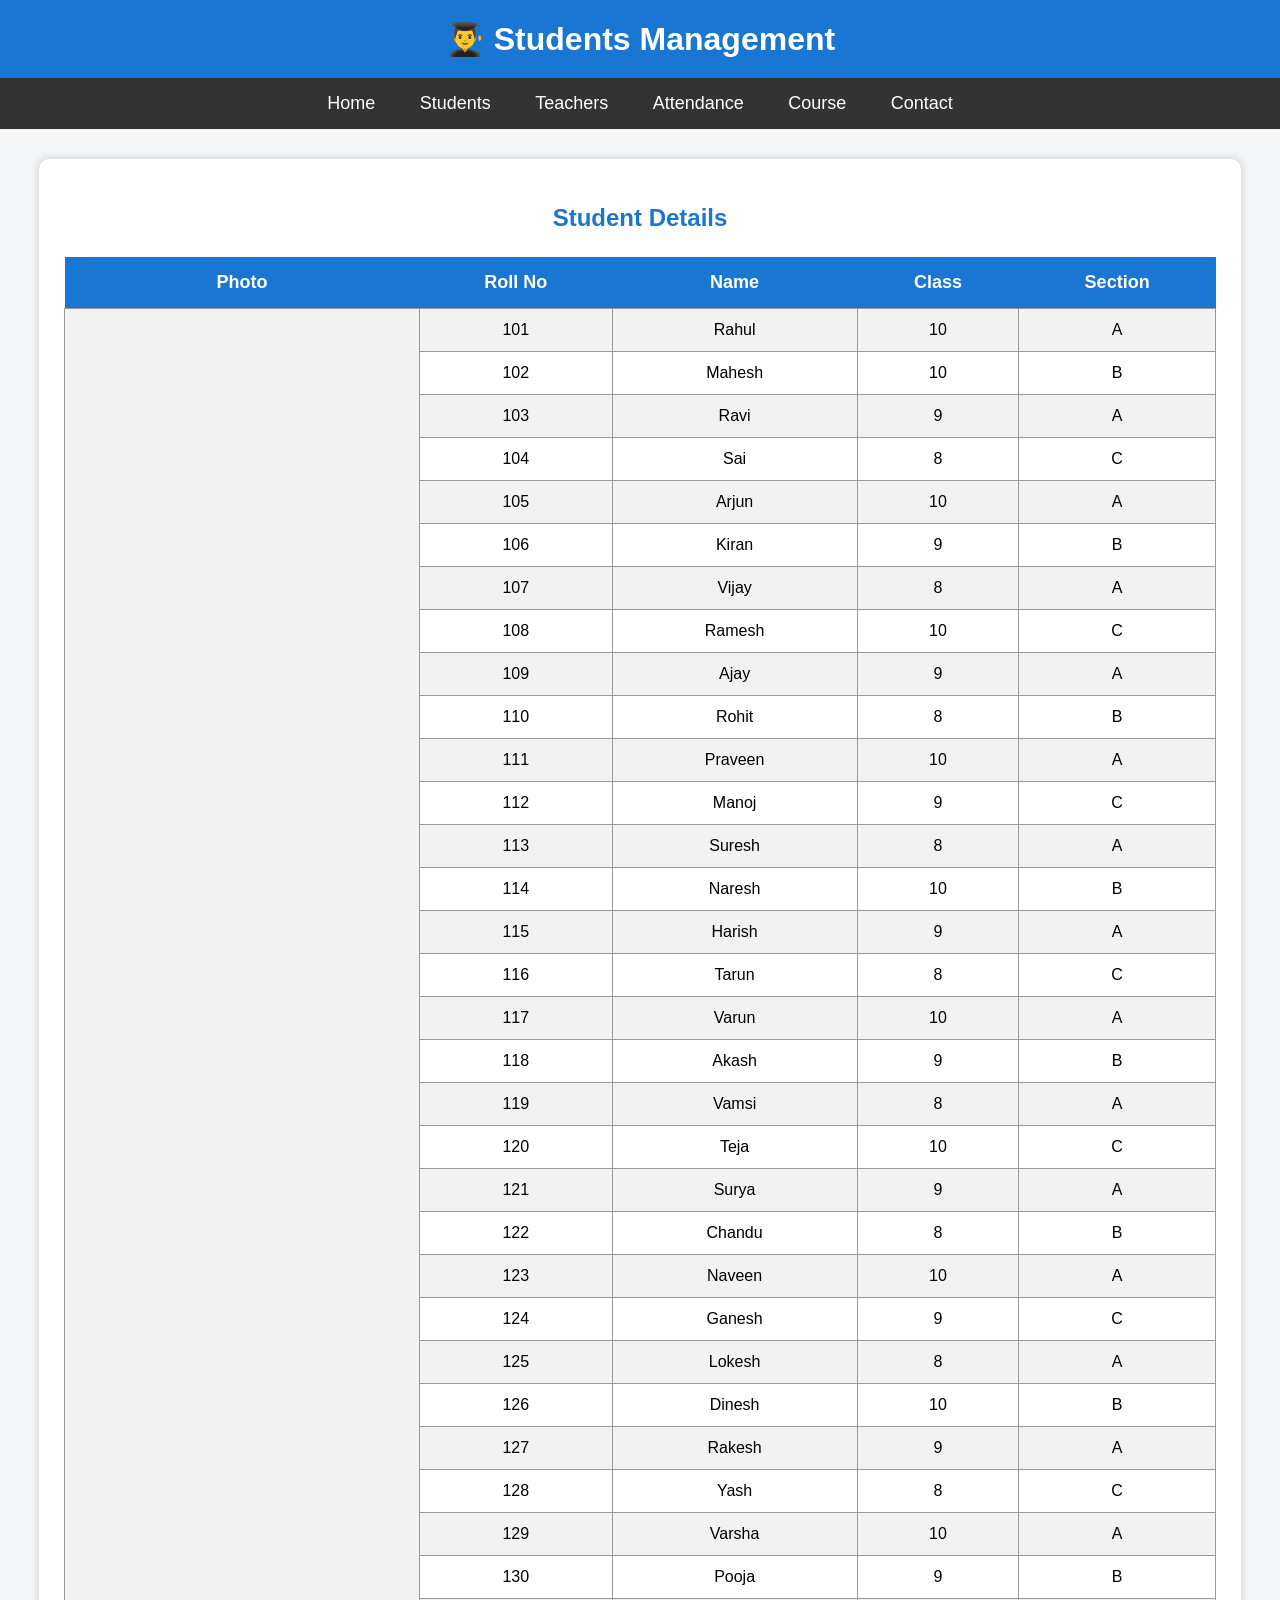
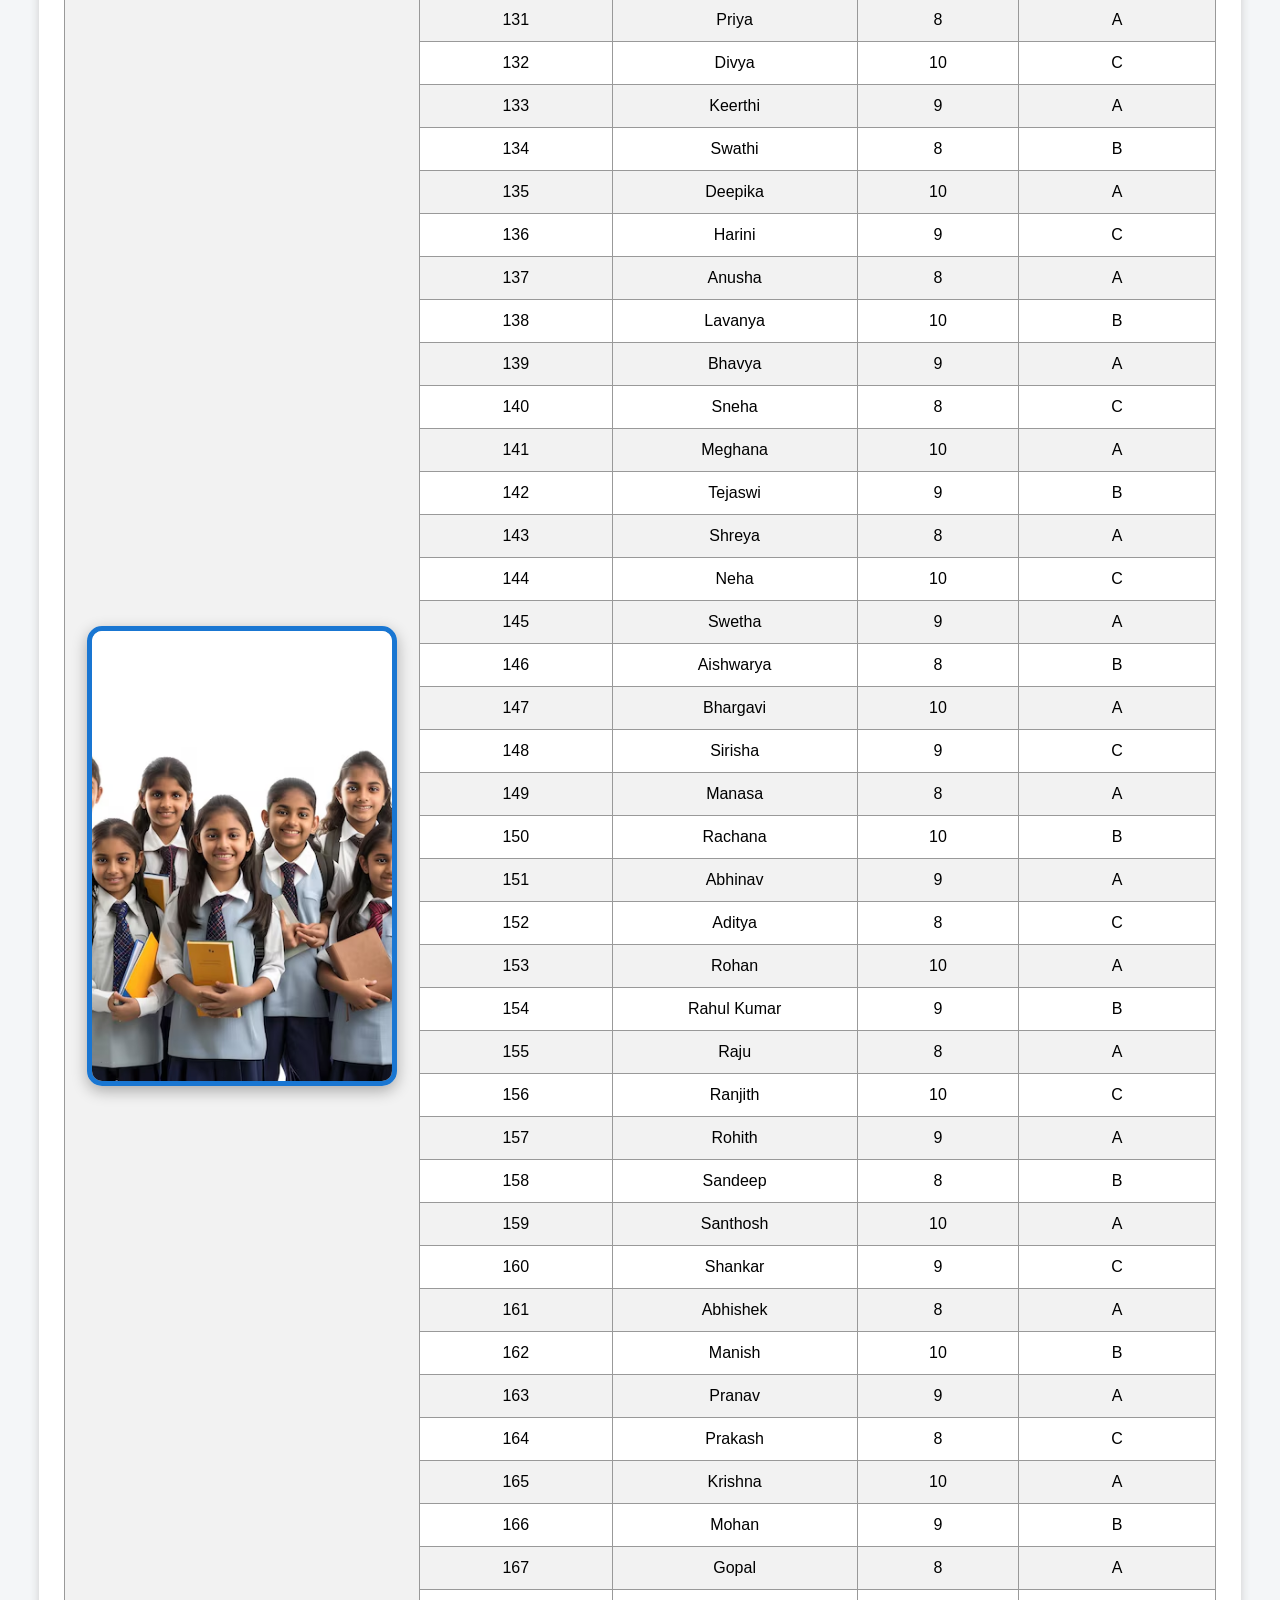
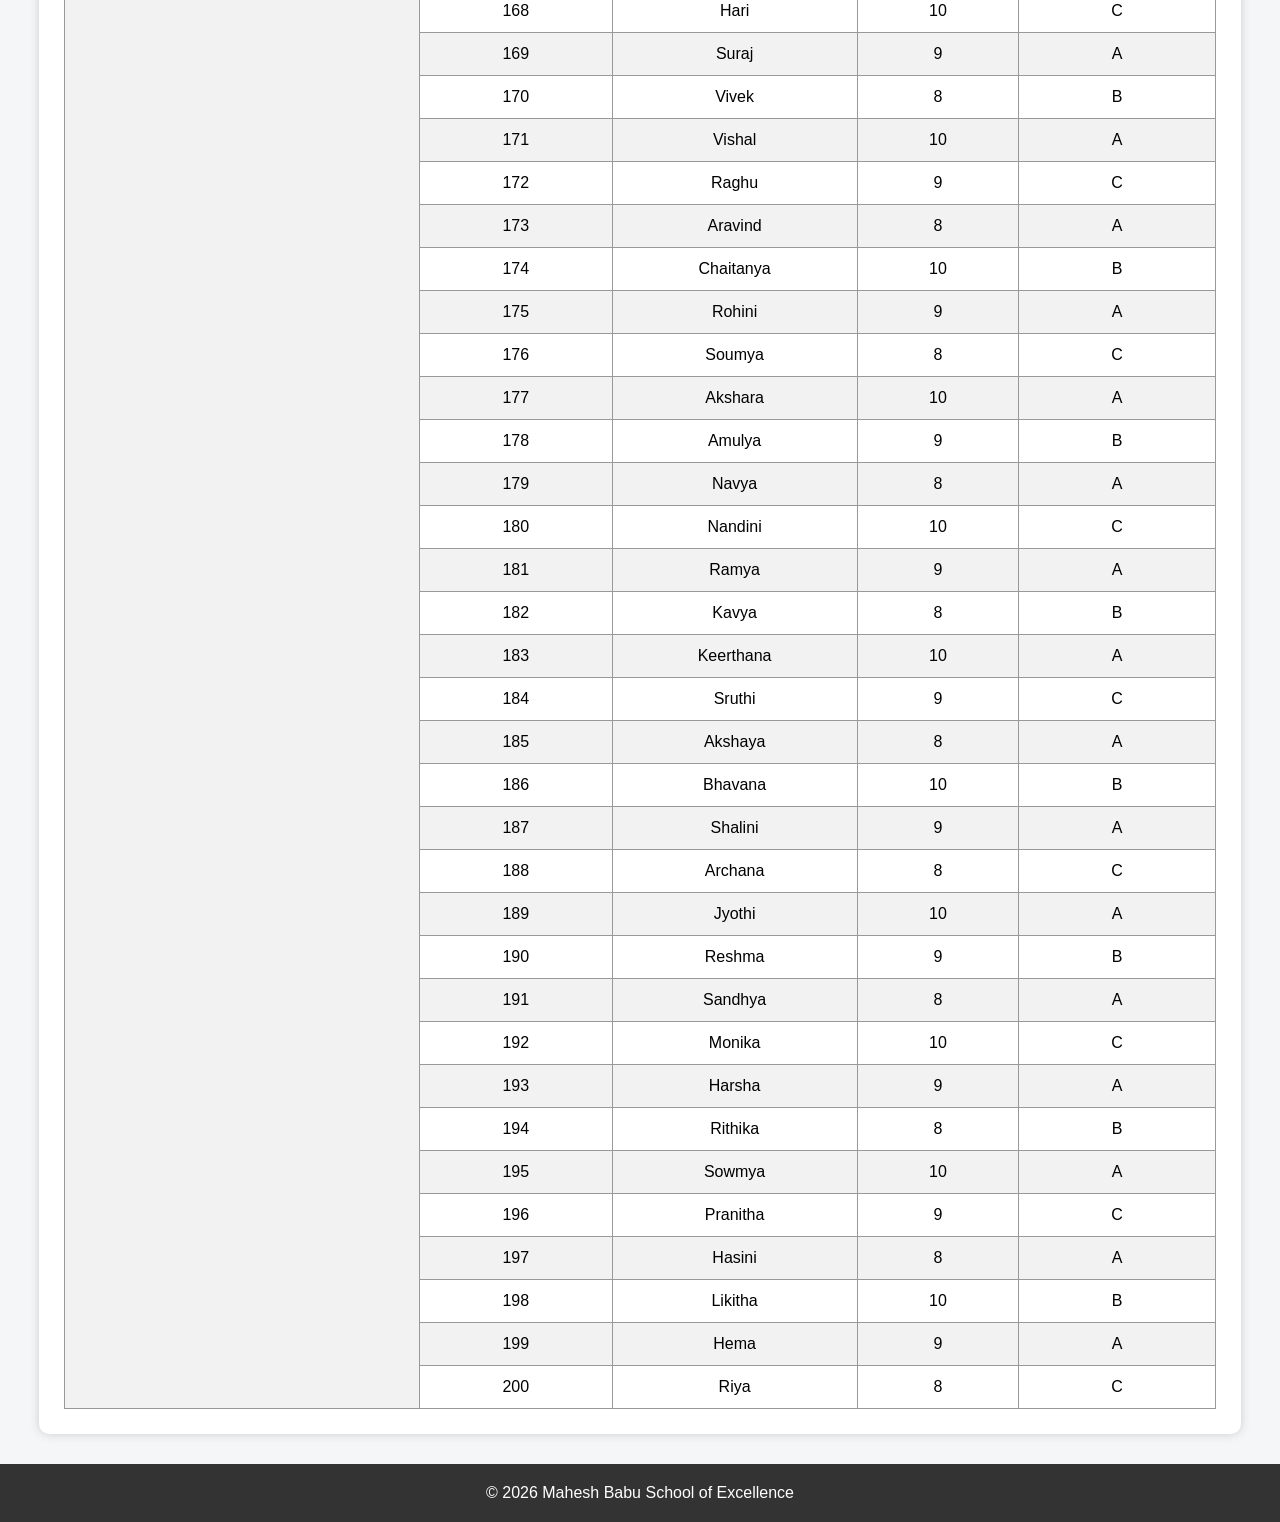
<file: students.html>
<!DOCTYPE html>
<html>

<head>
    <title>Students</title>

    <style>
        body {
            margin: 0;
            font-family: Arial, sans-serif;
            background-color: #f4f6f8;
        }

        header {
            background-color: #1976d2;
            color: white;
            text-align: center;
            padding: 20px;
        }

        header h1 {
            margin: 0;
            font-size: 32px;
        }

        nav {
            background-color: #333;
            text-align: center;
            padding: 15px;
        }

        nav a {
            color: white;
            text-decoration: none;
            margin: 0 20px;
            font-size: 18px;
        }

        nav a:hover {
            color: #ffcc00;
        }

        .container {
            width: 90%;
            margin: 30px auto;
            background-color: white;
            padding: 25px;
            border-radius: 10px;
            box-shadow: 0 0 10px #ccc;
        }

        .container h2 {
            text-align: center;
            color: #1976d2;
            margin-bottom: 25px;
        }

        table {
            width: 100%;
            border-collapse: collapse;
            text-align: center;
        }

        th {
            background-color: #1976d2;
            color: white;
            padding: 15px;
            font-size: 18px;
        }

        td {
            border: 1px solid #999;
            padding: 12px;
            font-size: 16px;
        }

        tr:nth-child(even) {
            background-color: #f2f2f2;
        }

        tr:hover {
            background-color: #dceeff;
        }

        /* BIG STUDENT IMAGE */
        .student-img {
            width: 300px;
            height: 450px;
            object-fit: cover;
            border-radius: 15px;
            border: 5px solid #1976d2;
            box-shadow: 0 5px 15px rgba(0, 0, 0, 0.3);
        }

        .photo-cell {
            width: 330px;
            vertical-align: middle;
        }

        footer {
            background-color: #333;
            color: white;
            text-align: center;
            padding: 20px;
            margin-top: 30px;
        }
    </style>
</head>

<body>

<header>
    <h1>👨‍🎓 Students Management</h1>
</header>

<nav>
    <a href="index.html">Home</a>
    <a href="students.html">Students</a>
    <a href="teachers.html">Teachers</a>
    <a href="attendance.html">Attendance</a>
    <a href="course.html">Course</a>
    <a href="contact.html">Contact</a>
</nav>

<div class="container">

    <h2>Student Details</h2>

    <table>

        <tr>
            <th>Photo</th>
            <th>Roll No</th>
            <th>Name</th>
            <th>Class</th>
            <th>Section</th>
        </tr>

        <!-- Student 1 -->
        <tr>
            <td rowspan="100" class="photo-cell">
                <img src="images/students.jpg"
                     alt="Students"
                     class="student-img">
            </td>

            <td>101</td>
            <td>Rahul</td>
            <td>10</td>
            <td>A</td>
        </tr>

        <tr>
            <td>102</td>
            <td>Mahesh</td>
            <td>10</td>
            <td>B</td>
        </tr>

        <tr>
            <td>103</td>
            <td>Ravi</td>
            <td>9</td>
            <td>A</td>
        </tr>

        <tr>
            <td>104</td>
            <td>Sai</td>
            <td>8</td>
            <td>C</td>
        </tr>

        <tr>
            <td>105</td>
            <td>Arjun</td>
            <td>10</td>
            <td>A</td>
        </tr>

        <tr>
            <td>106</td>
            <td>Kiran</td>
            <td>9</td>
            <td>B</td>
        </tr>

        <tr>
            <td>107</td>
            <td>Vijay</td>
            <td>8</td>
            <td>A</td>
        </tr>

        <tr>
            <td>108</td>
            <td>Ramesh</td>
            <td>10</td>
            <td>C</td>
        </tr>

        <tr>
            <td>109</td>
            <td>Ajay</td>
            <td>9</td>
            <td>A</td>
        </tr>

        <tr>
            <td>110</td>
            <td>Rohit</td>
            <td>8</td>
            <td>B</td>
        </tr>

        <tr>
            <td>111</td>
            <td>Praveen</td>
            <td>10</td>
            <td>A</td>
        </tr>

        <tr>
            <td>112</td>
            <td>Manoj</td>
            <td>9</td>
            <td>C</td>
        </tr>

        <tr>
            <td>113</td>
            <td>Suresh</td>
            <td>8</td>
            <td>A</td>
        </tr>

        <tr>
            <td>114</td>
            <td>Naresh</td>
            <td>10</td>
            <td>B</td>
        </tr>

        <tr>
            <td>115</td>
            <td>Harish</td>
            <td>9</td>
            <td>A</td>
        </tr>

        <tr>
            <td>116</td>
            <td>Tarun</td>
            <td>8</td>
            <td>C</td>
        </tr>

        <tr>
            <td>117</td>
            <td>Varun</td>
            <td>10</td>
            <td>A</td>
        </tr>

        <tr>
            <td>118</td>
            <td>Akash</td>
            <td>9</td>
            <td>B</td>
        </tr>

        <tr>
            <td>119</td>
            <td>Vamsi</td>
            <td>8</td>
            <td>A</td>
        </tr>

        <tr>
            <td>120</td>
            <td>Teja</td>
            <td>10</td>
            <td>C</td>
        </tr>

        <tr>
            <td>121</td>
            <td>Surya</td>
            <td>9</td>
            <td>A</td>
        </tr>

        <tr>
            <td>122</td>
            <td>Chandu</td>
            <td>8</td>
            <td>B</td>
        </tr>

        <tr>
            <td>123</td>
            <td>Naveen</td>
            <td>10</td>
            <td>A</td>
        </tr>

        <tr>
            <td>124</td>
            <td>Ganesh</td>
            <td>9</td>
            <td>C</td>
        </tr>

        <tr>
            <td>125</td>
            <td>Lokesh</td>
            <td>8</td>
            <td>A</td>
        </tr>

        <tr>
            <td>126</td>
            <td>Dinesh</td>
            <td>10</td>
            <td>B</td>
        </tr>

        <tr>
            <td>127</td>
            <td>Rakesh</td>
            <td>9</td>
            <td>A</td>
        </tr>

        <tr>
            <td>128</td>
            <td>Yash</td>
            <td>8</td>
            <td>C</td>
        </tr>

        <tr>
            <td>129</td>
            <td>Varsha</td>
            <td>10</td>
            <td>A</td>
        </tr>

        <tr>
            <td>130</td>
            <td>Pooja</td>
            <td>9</td>
            <td>B</td>
        </tr>

        <tr>
            <td>131</td>
            <td>Priya</td>
            <td>8</td>
            <td>A</td>
        </tr>

        <tr>
            <td>132</td>
            <td>Divya</td>
            <td>10</td>
            <td>C</td>
        </tr>

        <tr>
            <td>133</td>
            <td>Keerthi</td>
            <td>9</td>
            <td>A</td>
        </tr>

        <tr>
            <td>134</td>
            <td>Swathi</td>
            <td>8</td>
            <td>B</td>
        </tr>

        <tr>
            <td>135</td>
            <td>Deepika</td>
            <td>10</td>
            <td>A</td>
        </tr>

        <tr>
            <td>136</td>
            <td>Harini</td>
            <td>9</td>
            <td>C</td>
        </tr>

        <tr>
            <td>137</td>
            <td>Anusha</td>
            <td>8</td>
            <td>A</td>
        </tr>

        <tr>
            <td>138</td>
            <td>Lavanya</td>
            <td>10</td>
            <td>B</td>
        </tr>

        <tr>
            <td>139</td>
            <td>Bhavya</td>
            <td>9</td>
            <td>A</td>
        </tr>

        <tr>
            <td>140</td>
            <td>Sneha</td>
            <td>8</td>
            <td>C</td>
        </tr>

        <tr>
            <td>141</td>
            <td>Meghana</td>
            <td>10</td>
            <td>A</td>
        </tr>

        <tr>
            <td>142</td>
            <td>Tejaswi</td>
            <td>9</td>
            <td>B</td>
        </tr>

        <tr>
            <td>143</td>
            <td>Shreya</td>
            <td>8</td>
            <td>A</td>
        </tr>

        <tr>
            <td>144</td>
            <td>Neha</td>
            <td>10</td>
            <td>C</td>
        </tr>

        <tr>
            <td>145</td>
            <td>Swetha</td>
            <td>9</td>
            <td>A</td>
        </tr>

        <tr>
            <td>146</td>
            <td>Aishwarya</td>
            <td>8</td>
            <td>B</td>
        </tr>

        <tr>
            <td>147</td>
            <td>Bhargavi</td>
            <td>10</td>
            <td>A</td>
        </tr>

        <tr>
            <td>148</td>
            <td>Sirisha</td>
            <td>9</td>
            <td>C</td>
        </tr>

        <tr>
            <td>149</td>
            <td>Manasa</td>
            <td>8</td>
            <td>A</td>
        </tr>

        <tr>
            <td>150</td>
            <td>Rachana</td>
            <td>10</td>
            <td>B</td>
        </tr>

        <tr>
            <td>151</td>
            <td>Abhinav</td>
            <td>9</td>
            <td>A</td>
        </tr>

        <tr>
            <td>152</td>
            <td>Aditya</td>
            <td>8</td>
            <td>C</td>
        </tr>

        <tr>
            <td>153</td>
            <td>Rohan</td>
            <td>10</td>
            <td>A</td>
        </tr>

        <tr>
            <td>154</td>
            <td>Rahul Kumar</td>
            <td>9</td>
            <td>B</td>
        </tr>

        <tr>
            <td>155</td>
            <td>Raju</td>
            <td>8</td>
            <td>A</td>
        </tr>

        <tr>
            <td>156</td>
            <td>Ranjith</td>
            <td>10</td>
            <td>C</td>
        </tr>

        <tr>
            <td>157</td>
            <td>Rohith</td>
            <td>9</td>
            <td>A</td>
        </tr>

        <tr>
            <td>158</td>
            <td>Sandeep</td>
            <td>8</td>
            <td>B</td>
        </tr>

        <tr>
            <td>159</td>
            <td>Santhosh</td>
            <td>10</td>
            <td>A</td>
        </tr>

        <tr>
            <td>160</td>
            <td>Shankar</td>
            <td>9</td>
            <td>C</td>
        </tr>

        <tr>
            <td>161</td>
            <td>Abhishek</td>
            <td>8</td>
            <td>A</td>
        </tr>

        <tr>
            <td>162</td>
            <td>Manish</td>
            <td>10</td>
            <td>B</td>
        </tr>

        <tr>
            <td>163</td>
            <td>Pranav</td>
            <td>9</td>
            <td>A</td>
        </tr>

        <tr>
            <td>164</td>
            <td>Prakash</td>
            <td>8</td>
            <td>C</td>
        </tr>

        <tr>
            <td>165</td>
            <td>Krishna</td>
            <td>10</td>
            <td>A</td>
        </tr>

        <tr>
            <td>166</td>
            <td>Mohan</td>
            <td>9</td>
            <td>B</td>
        </tr>

        <tr>
            <td>167</td>
            <td>Gopal</td>
            <td>8</td>
            <td>A</td>
        </tr>

        <tr>
            <td>168</td>
            <td>Hari</td>
            <td>10</td>
            <td>C</td>
        </tr>

        <tr>
            <td>169</td>
            <td>Suraj</td>
            <td>9</td>
            <td>A</td>
        </tr>

        <tr>
            <td>170</td>
            <td>Vivek</td>
            <td>8</td>
            <td>B</td>
        </tr>

        <tr>
            <td>171</td>
            <td>Vishal</td>
            <td>10</td>
            <td>A</td>
        </tr>

        <tr>
            <td>172</td>
            <td>Raghu</td>
            <td>9</td>
            <td>C</td>
        </tr>

        <tr>
            <td>173</td>
            <td>Aravind</td>
            <td>8</td>
            <td>A</td>
        </tr>

        <tr>
            <td>174</td>
            <td>Chaitanya</td>
            <td>10</td>
            <td>B</td>
        </tr>

        <tr>
            <td>175</td>
            <td>Rohini</td>
            <td>9</td>
            <td>A</td>
        </tr>

        <tr>
            <td>176</td>
            <td>Soumya</td>
            <td>8</td>
            <td>C</td>
        </tr>

        <tr>
            <td>177</td>
            <td>Akshara</td>
            <td>10</td>
            <td>A</td>
        </tr>

        <tr>
            <td>178</td>
            <td>Amulya</td>
            <td>9</td>
            <td>B</td>
        </tr>

        <tr>
            <td>179</td>
            <td>Navya</td>
            <td>8</td>
            <td>A</td>
        </tr>

        <tr>
            <td>180</td>
            <td>Nandini</td>
            <td>10</td>
            <td>C</td>
        </tr>

        <tr>
            <td>181</td>
            <td>Ramya</td>
            <td>9</td>
            <td>A</td>
        </tr>

        <tr>
            <td>182</td>
            <td>Kavya</td>
            <td>8</td>
            <td>B</td>
        </tr>

        <tr>
            <td>183</td>
            <td>Keerthana</td>
            <td>10</td>
            <td>A</td>
        </tr>

        <tr>
            <td>184</td>
            <td>Sruthi</td>
            <td>9</td>
            <td>C</td>
        </tr>

        <tr>
            <td>185</td>
            <td>Akshaya</td>
            <td>8</td>
            <td>A</td>
        </tr>

        <tr>
            <td>186</td>
            <td>Bhavana</td>
            <td>10</td>
            <td>B</td>
        </tr>

        <tr>
            <td>187</td>
            <td>Shalini</td>
            <td>9</td>
            <td>A</td>
        </tr>

        <tr>
            <td>188</td>
            <td>Archana</td>
            <td>8</td>
            <td>C</td>
        </tr>

        <tr>
            <td>189</td>
            <td>Jyothi</td>
            <td>10</td>
            <td>A</td>
        </tr>

        <tr>
            <td>190</td>
            <td>Reshma</td>
            <td>9</td>
            <td>B</td>
        </tr>

        <tr>
            <td>191</td>
            <td>Sandhya</td>
            <td>8</td>
            <td>A</td>
        </tr>

        <tr>
            <td>192</td>
            <td>Monika</td>
            <td>10</td>
            <td>C</td>
        </tr>

        <tr>
            <td>193</td>
            <td>Harsha</td>
            <td>9</td>
            <td>A</td>
        </tr>

        <tr>
            <td>194</td>
            <td>Rithika</td>
            <td>8</td>
            <td>B</td>
        </tr>

        <tr>
            <td>195</td>
            <td>Sowmya</td>
            <td>10</td>
            <td>A</td>
        </tr>

        <tr>
            <td>196</td>
            <td>Pranitha</td>
            <td>9</td>
            <td>C</td>
        </tr>

        <tr>
            <td>197</td>
            <td>Hasini</td>
            <td>8</td>
            <td>A</td>
        </tr>

        <tr>
            <td>198</td>
            <td>Likitha</td>
            <td>10</td>
            <td>B</td>
        </tr>

        <tr>
            <td>199</td>
            <td>Hema</td>
            <td>9</td>
            <td>A</td>
        </tr>

        <tr>
            <td>200</td>
            <td>Riya</td>
            <td>8</td>
            <td>C</td>
        </tr>

    </table>

</div>

<footer>
    © 2026 Mahesh Babu School of Excellence
</footer>

</body>
</html>
</file>
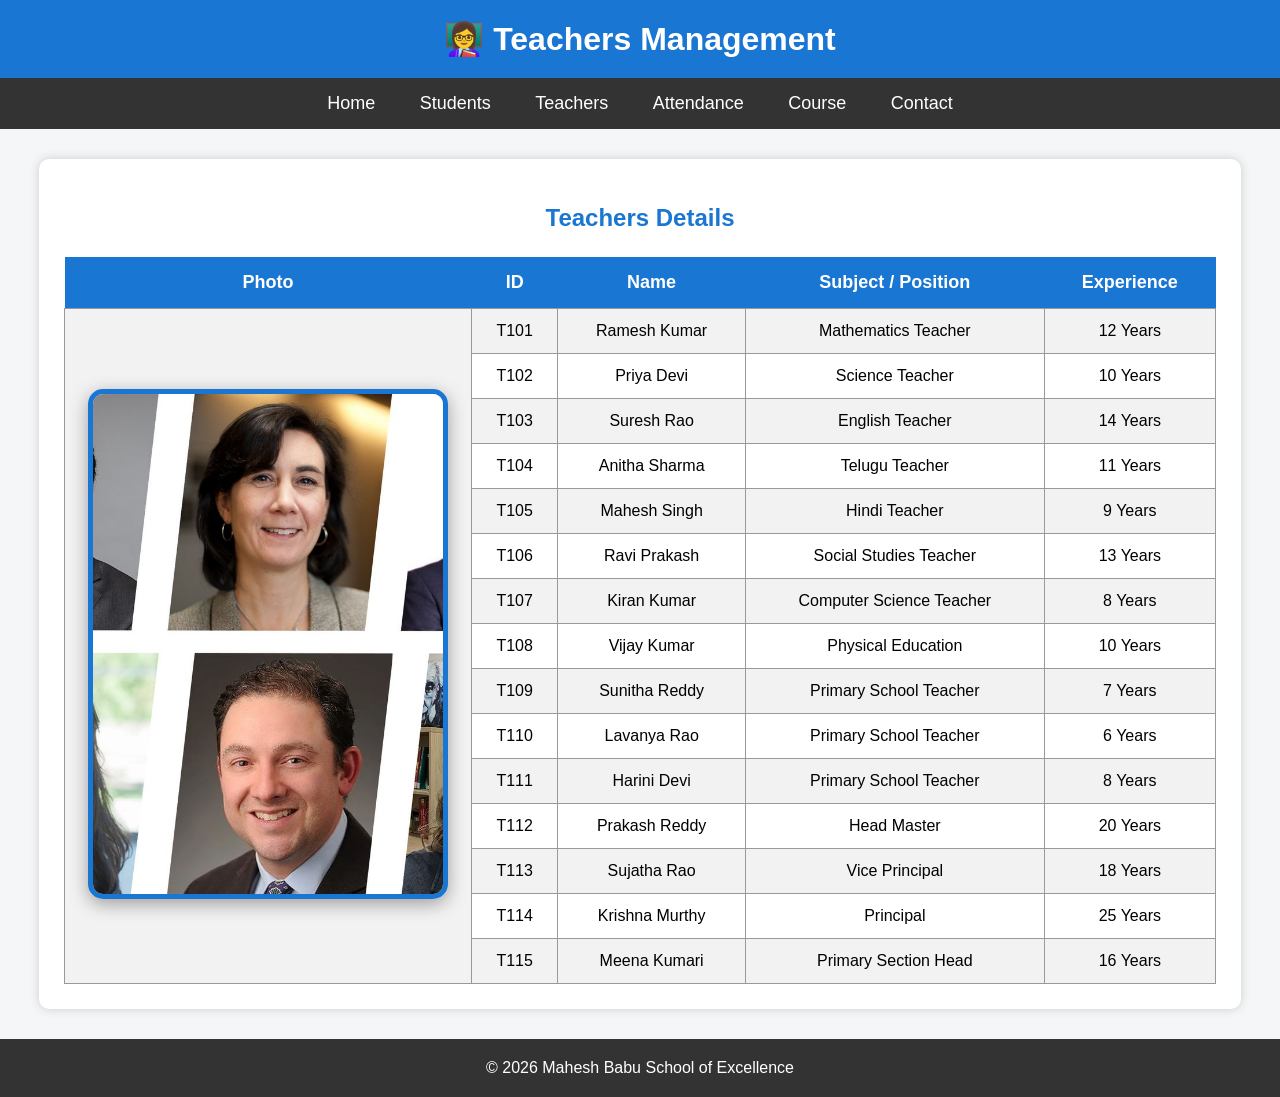
<file: teachers.html>
<!DOCTYPE html>
<html>

<head>
    <title>Teachers</title>

    <style>
        body {
            margin: 0;
            font-family: Arial, sans-serif;
            background-color: #f4f6f8;
        }

        header {
            background-color: #1976d2;
            color: white;
            text-align: center;
            padding: 20px;
        }

        header h1 {
            margin: 0;
            font-size: 32px;
        }

        nav {
            background-color: #333;
            text-align: center;
            padding: 15px;
        }

        nav a {
            color: white;
            text-decoration: none;
            margin: 0 20px;
            font-size: 18px;
        }

        nav a:hover {
            color: #ffcc00;
        }

        .container {
            width: 90%;
            margin: 30px auto;
            background-color: white;
            padding: 25px;
            border-radius: 10px;
            box-shadow: 0 0 10px #ccc;
        }

        .container h2 {
            text-align: center;
            color: #1976d2;
            margin-bottom: 25px;
        }

        table {
            width: 100%;
            border-collapse: collapse;
            text-align: center;
        }

        th {
            background-color: #1976d2;
            color: white;
            padding: 15px;
            font-size: 18px;
        }

        td {
            border: 1px solid #999;
            padding: 13px;
            font-size: 16px;
        }

        tr:nth-child(even) {
            background-color: #f2f2f2;
        }

        tr:hover {
            background-color: #dceeff;
        }

        /* LARGE FACULTY IMAGE */
        .teacher-img {
            width: 350px;
            height: 500px;
            object-fit: cover;
            border-radius: 15px;
            border: 5px solid #1976d2;
            box-shadow: 0 5px 18px rgba(0, 0, 0, 0.35);
        }

        .photo-cell {
            width: 380px;
            vertical-align: middle;
        }

        footer {
            background-color: #333;
            color: white;
            text-align: center;
            padding: 20px;
            margin-top: 30px;
        }
    </style>
</head>

<body>

<header>
    <h1>👩‍🏫 Teachers Management</h1>
</header>

<nav>
    <a href="index.html">Home</a>
    <a href="students.html">Students</a>
    <a href="teachers.html">Teachers</a>
    <a href="attendance.html">Attendance</a>
    <a href="course.html">Course</a>
    <a href="contact.html">Contact</a>
</nav>

<div class="container">

    <h2>Teachers Details</h2>

    <table>

        <tr>
            <th>Photo</th>
            <th>ID</th>
            <th>Name</th>
            <th>Subject / Position</th>
            <th>Experience</th>
        </tr>

        <!-- 1 -->
        <tr>
            <td rowspan="15" class="photo-cell">
                <img src="images/faculty.jpg"
                     alt="School Faculty"
                     class="teacher-img">
            </td>

            <td>T101</td>
            <td>Ramesh Kumar</td>
            <td>Mathematics Teacher</td>
            <td>12 Years</td>
        </tr>

        <!-- 2 -->
        <tr>
            <td>T102</td>
            <td>Priya Devi</td>
            <td>Science Teacher</td>
            <td>10 Years</td>
        </tr>

        <!-- 3 -->
        <tr>
            <td>T103</td>
            <td>Suresh Rao</td>
            <td>English Teacher</td>
            <td>14 Years</td>
        </tr>

        <!-- 4 -->
        <tr>
            <td>T104</td>
            <td>Anitha Sharma</td>
            <td>Telugu Teacher</td>
            <td>11 Years</td>
        </tr>

        <!-- 5 -->
        <tr>
            <td>T105</td>
            <td>Mahesh Singh</td>
            <td>Hindi Teacher</td>
            <td>9 Years</td>
        </tr>

        <!-- 6 -->
        <tr>
            <td>T106</td>
            <td>Ravi Prakash</td>
            <td>Social Studies Teacher</td>
            <td>13 Years</td>
        </tr>

        <!-- 7 -->
        <tr>
            <td>T107</td>
            <td>Kiran Kumar</td>
            <td>Computer Science Teacher</td>
            <td>8 Years</td>
        </tr>

        <!-- 8 -->
        <tr>
            <td>T108</td>
            <td>Vijay Kumar</td>
            <td>Physical Education</td>
            <td>10 Years</td>
        </tr>

        <!-- 9 -->
        <tr>
            <td>T109</td>
            <td>Sunitha Reddy</td>
            <td>Primary School Teacher</td>
            <td>7 Years</td>
        </tr>

        <!-- 10 -->
        <tr>
            <td>T110</td>
            <td>Lavanya Rao</td>
            <td>Primary School Teacher</td>
            <td>6 Years</td>
        </tr>

        <!-- 11 -->
        <tr>
            <td>T111</td>
            <td>Harini Devi</td>
            <td>Primary School Teacher</td>
            <td>8 Years</td>
        </tr>

        <!-- 12 -->
        <tr>
            <td>T112</td>
            <td>Prakash Reddy</td>
            <td>Head Master</td>
            <td>20 Years</td>
        </tr>

        <!-- 13 -->
        <tr>
            <td>T113</td>
            <td>Sujatha Rao</td>
            <td>Vice Principal</td>
            <td>18 Years</td>
        </tr>

        <!-- 14 -->
        <tr>
            <td>T114</td>
            <td>Krishna Murthy</td>
            <td>Principal</td>
            <td>25 Years</td>
        </tr>

        <!-- 15 -->
        <tr>
            <td>T115</td>
            <td>Meena Kumari</td>
            <td>Primary Section Head</td>
            <td>16 Years</td>
        </tr>

    </table>

</div>

<footer>
    © 2026 Mahesh Babu School of Excellence
</footer>

</body>
</html>
</file>
